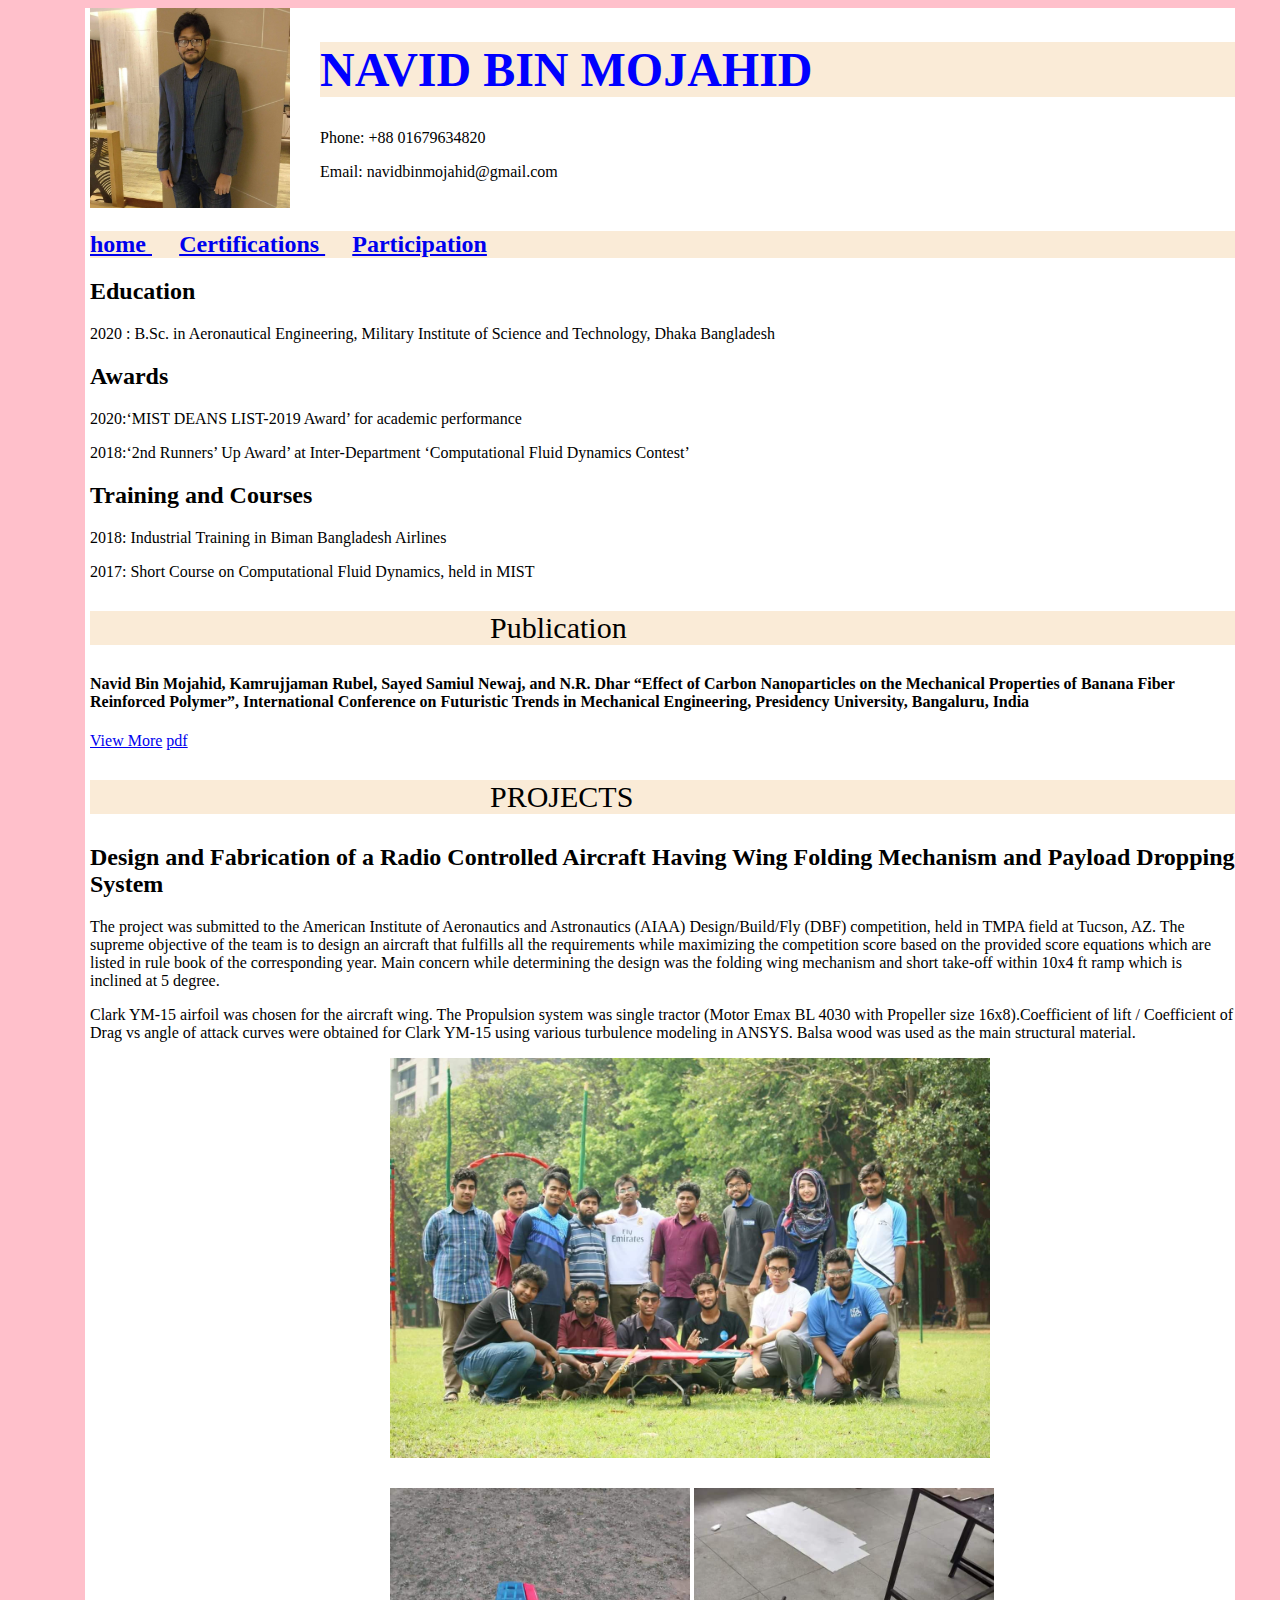
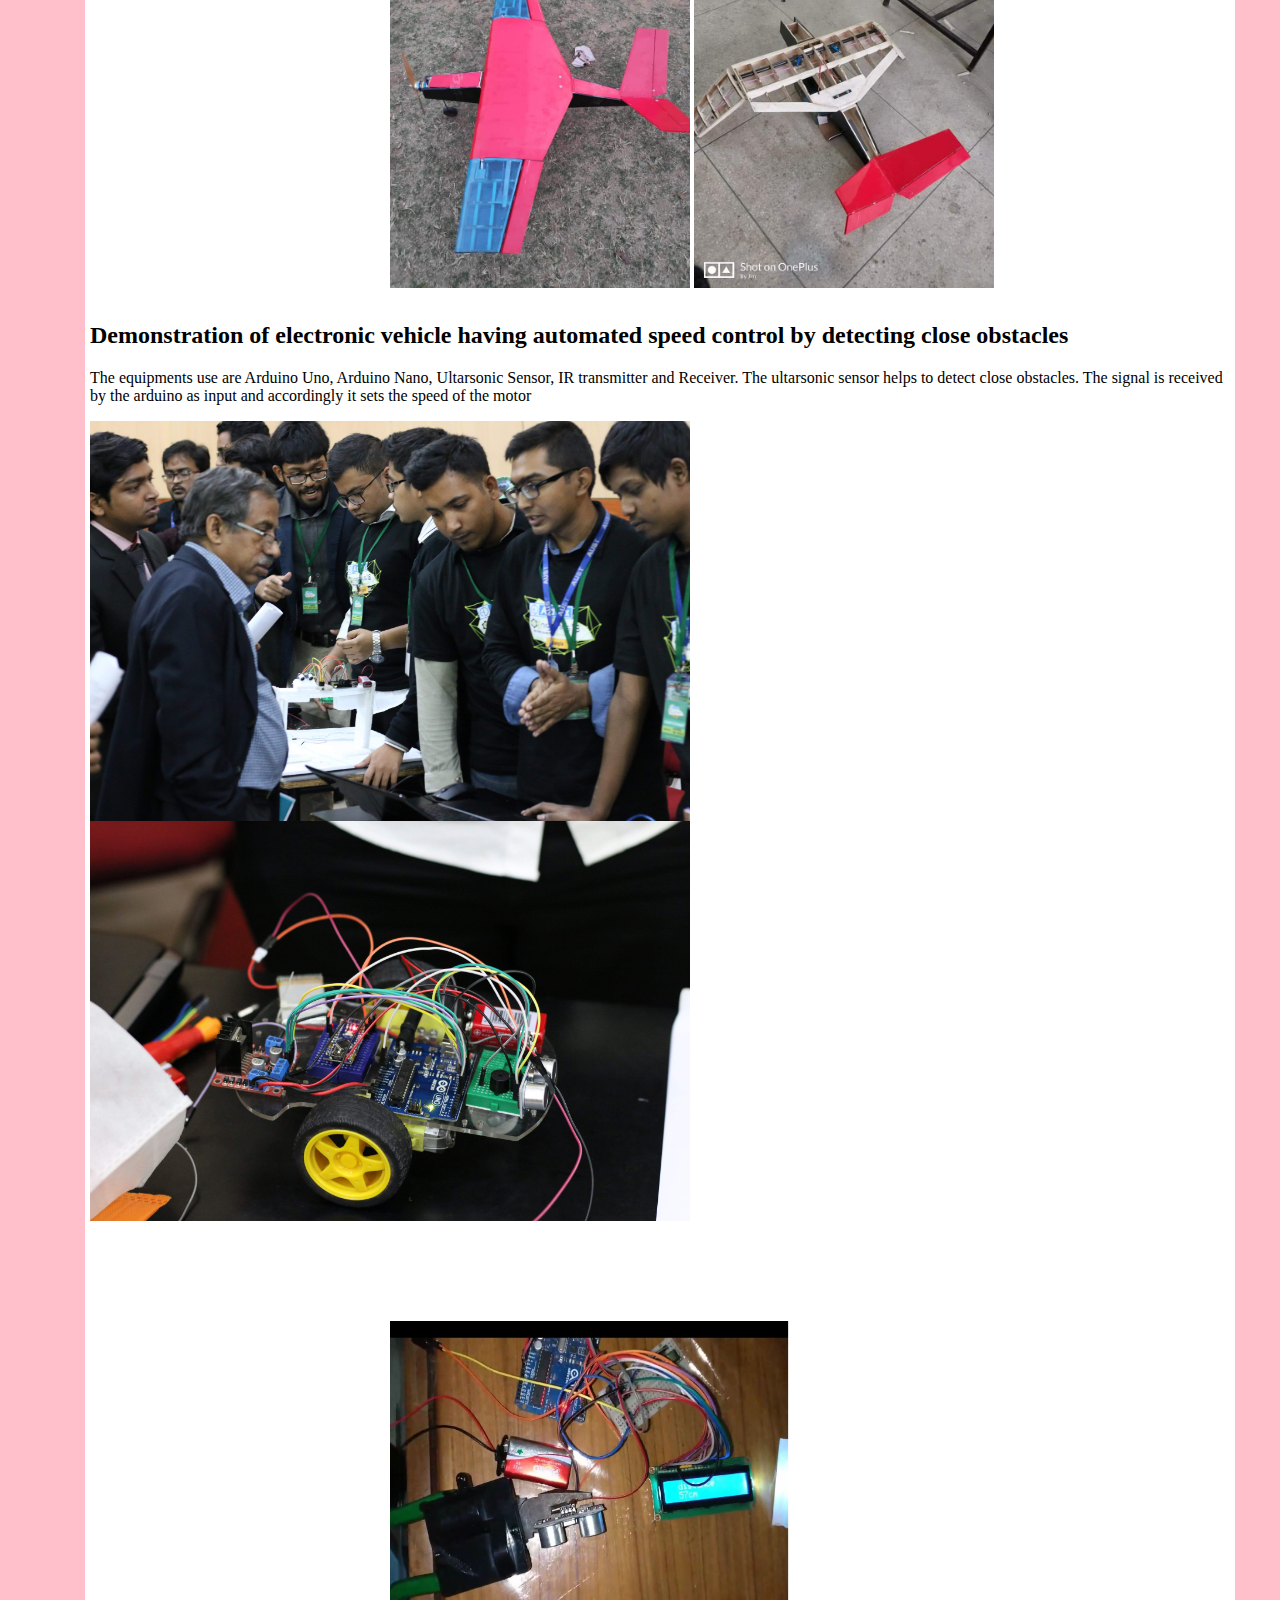
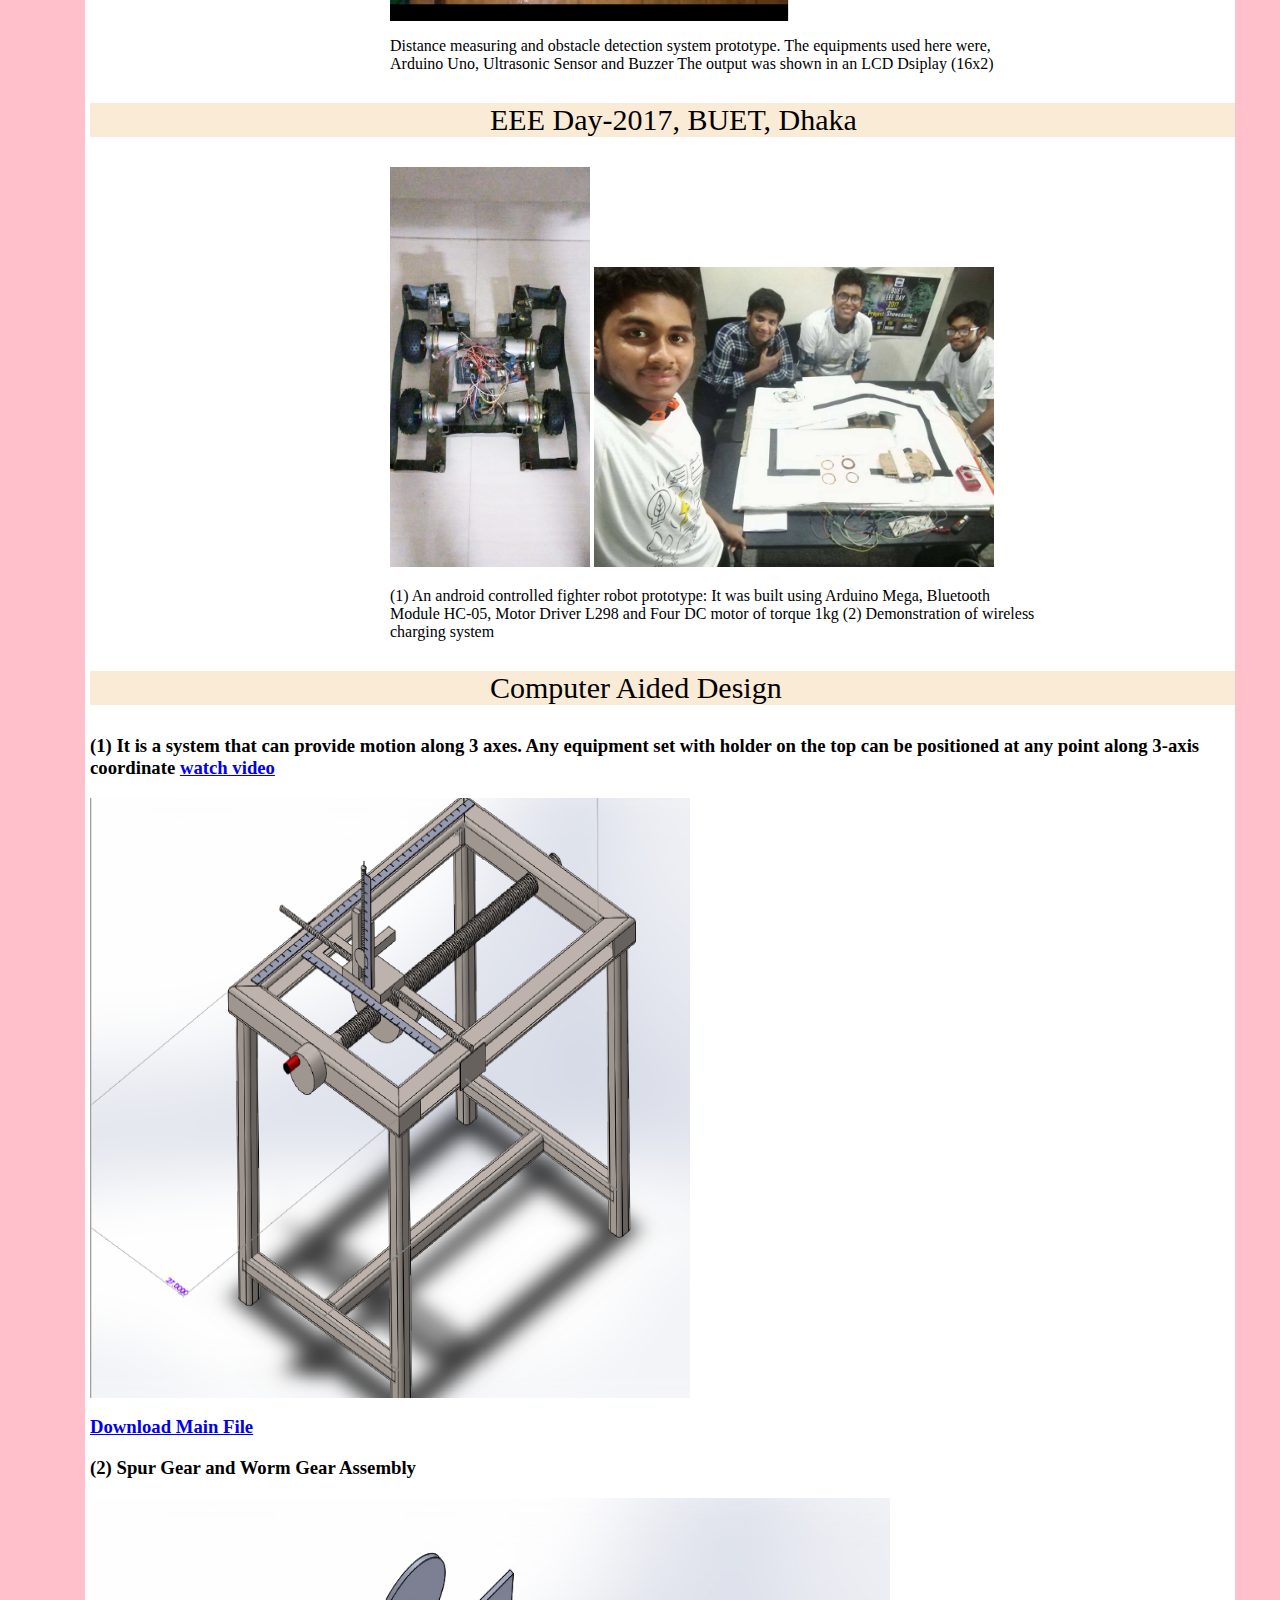
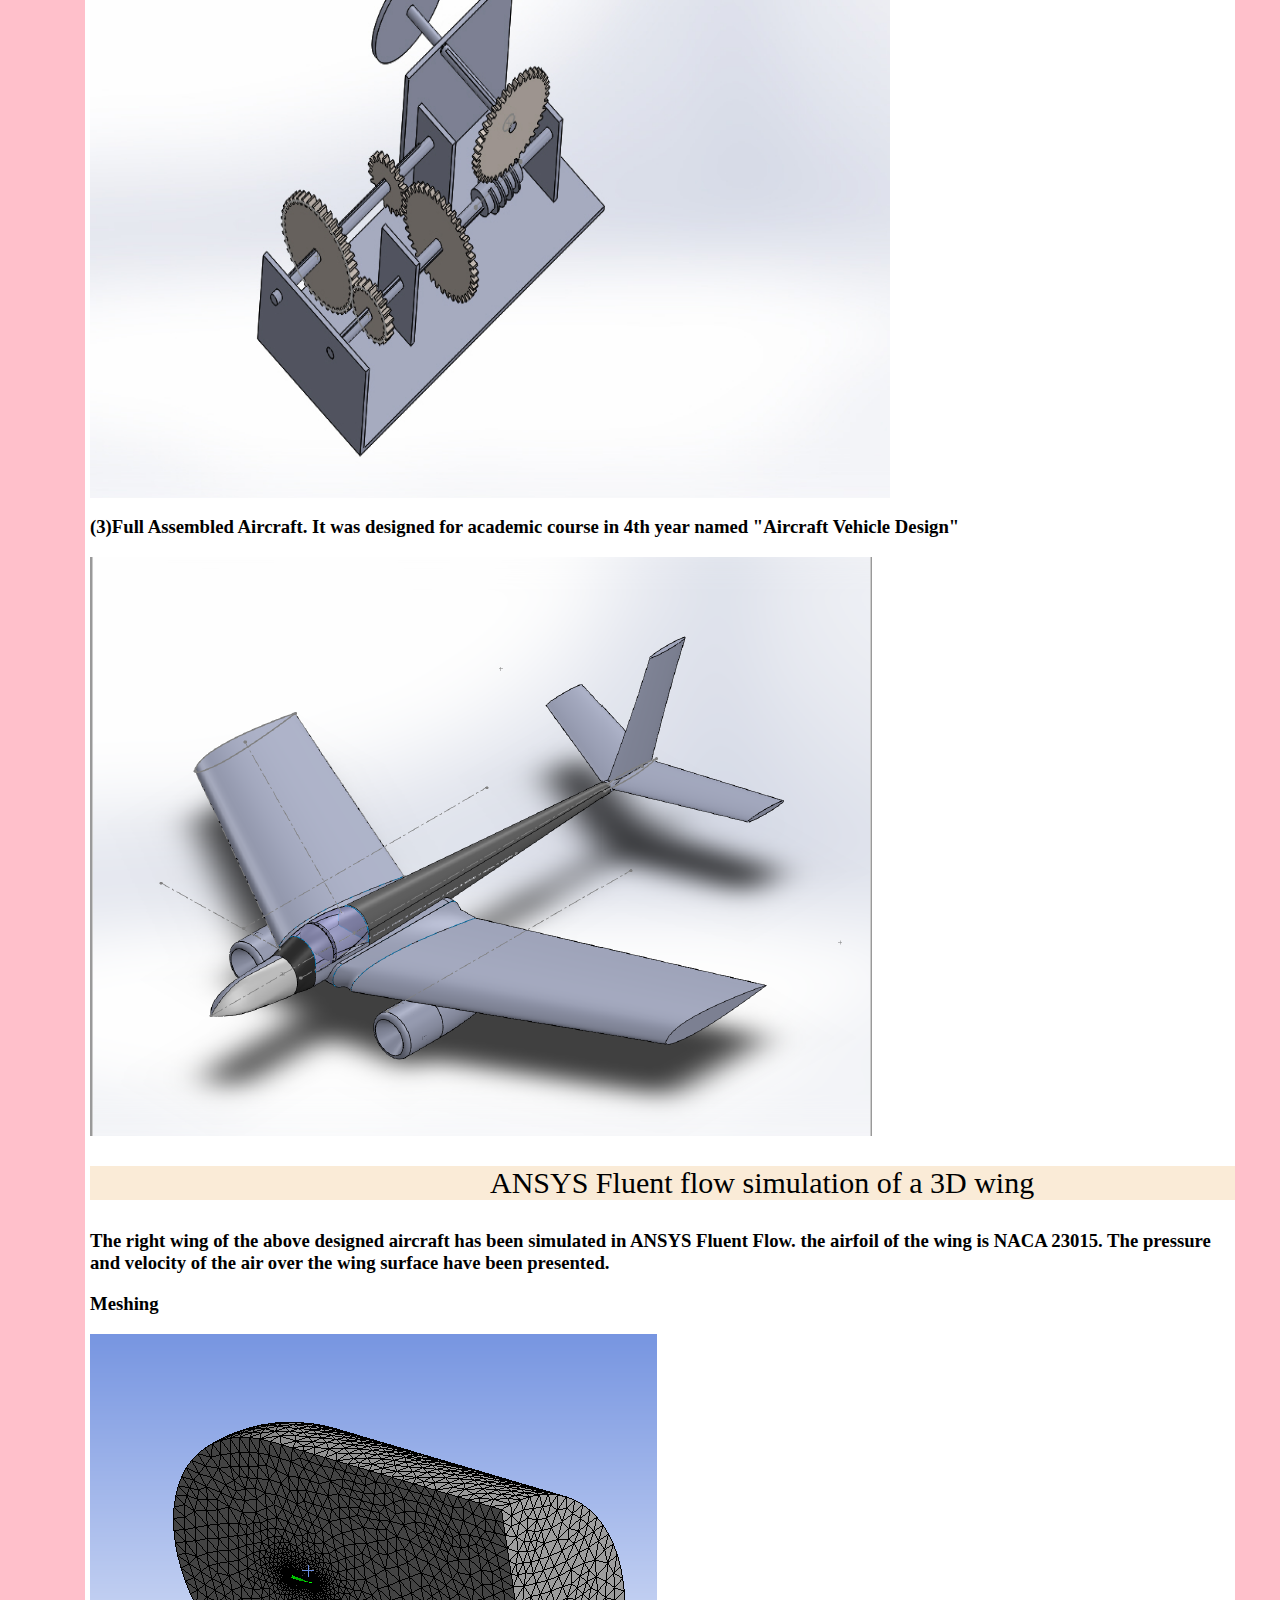
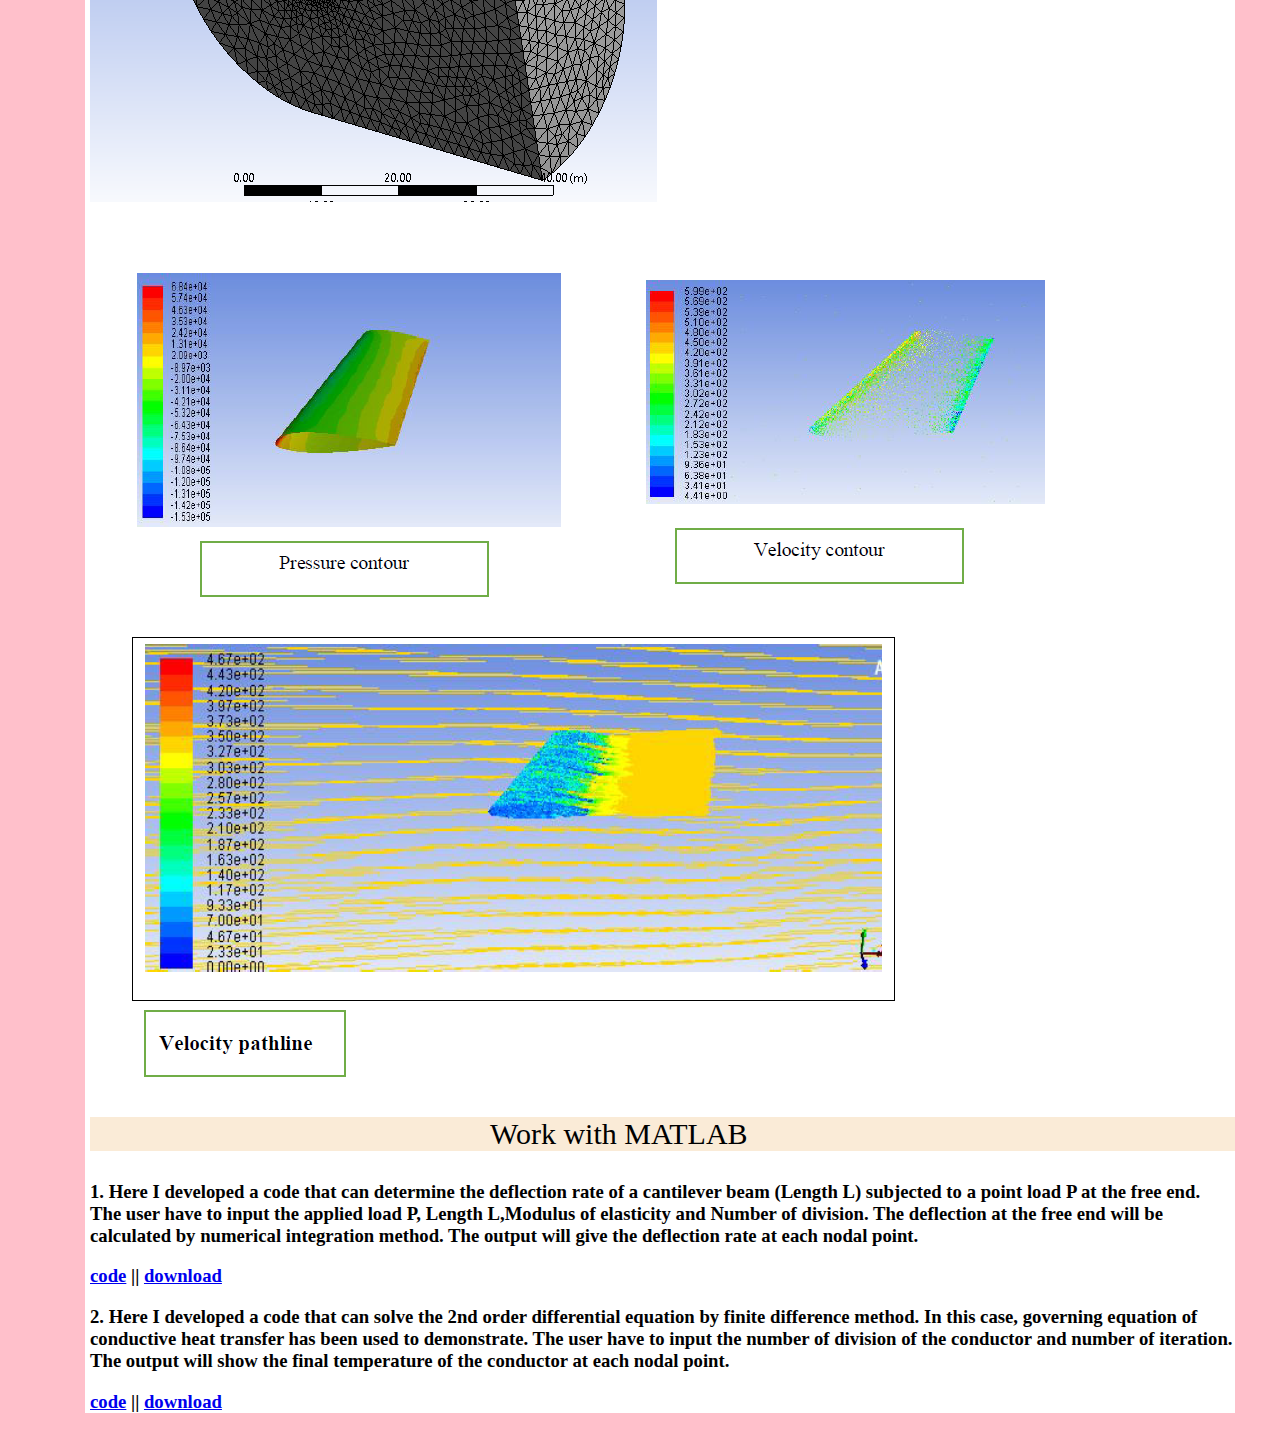
<file: index.html>
<head>
<title> NAVID BIN MOJAHID </title>
<link rel="stylesheet" type="text/css" href="style.css">
</head>
<div class="whole2">
<body class="whole">
<div class="dp">
           <img src="download.png" width="200" height="200">
</div>
<div class="contact">
           <h1> NAVID BIN MOJAHID </h1>
	   <p> Phone: +88 01679634820 </p>
	   <p> Email: navidbinmojahid@gmail.com </p>		
</div>

<div class="content">
<h2 class="pages"> <a href="https://navid-mojahid.github.io/profile/"> home </a> <font color="antiquewhite">|||| </font> 
	<a href="https://navid-mojahid.github.io/Certifications/"> Certifications </a><font color="antiquewhite">|||| </font>
	<a href="https://navid-mojahid.github.io/Participation/"> Participation </a> </h2>
<h2> Education  </h2>
<p> 2020 : B.Sc. in Aeronautical Engineering, 
           Military Institute of Science and Technology, Dhaka Bangladesh
</p>
<h2> Awards  </h2>
           <p> 2020:‘MIST DEANS LIST-2019 Award’ for academic performance </p>
           <p> 2018:‘2nd Runners’ Up Award’ at Inter-Department ‘Computational Fluid Dynamics Contest’ </p>
<h2> Training and Courses </h2>
           <p> 2018:	Industrial Training in Biman Bangladesh Airlines </p>
           <p> 2017:	Short Course on Computational Fluid Dynamics, held in MIST</p>

<p class="caption"> Publication </p>
<h4> Navid Bin Mojahid, Kamrujjaman Rubel, Sayed Samiul Newaj, and N.R. Dhar “Effect of Carbon Nanoparticles on the Mechanical Properties of Banana Fiber Reinforced Polymer”, International Conference on Futuristic Trends in Mechanical Engineering, Presidency University, Bangaluru, India
</h4>
		<a href="https://navid-mojahid.github.io/thesis/">View More</a> <a href="ICOFTIME-2020_paper_32.pdf" download>pdf</a>
           <p class="caption"> PROJECTS </p>
<h2> Design and Fabrication of a Radio Controlled Aircraft Having Wing Folding Mechanism and Payload Dropping System </h2> 
	<p> The project was submitted to the American Institute of Aeronautics and Astronautics (AIAA) Design/Build/Fly (DBF) competition, held in TMPA field at Tucson, AZ. The supreme objective of the team is to design an aircraft that fulfills all the requirements while maximizing the competition score based on the provided score equations which are listed in rule book of the corresponding year. Main concern while determining the design was the folding wing mechanism and short take-off within 10x4 ft ramp which is inclined at 5 degree. </p>
	<p> Clark YM-15 airfoil was chosen for the aircraft wing. The Propulsion system was single tractor 
	(Motor Emax BL 4030 with Propeller size 16x8).Coefficient of lift / Coefficient of Drag vs angle of attack curves were obtained for Clark YM-15 using various 
		turbulence modeling in ANSYS. Balsa wood was used as the main structural material. </P> 
<div class="group"> <img src="group.jpg" width="600" height="400"> </div>
           <div class="robo"> 
                      <img src="DBF.jpg" width="300" height="400"> <img src="DBF2.jpg" width="300" height="400">
           </div>	   
<h2> Demonstration of electronic vehicle having automated speed control by detecting close obstacles</h2>
<p> The equipments use are Arduino Uno, Arduino Nano, Ultarsonic Sensor, IR transmitter and Receiver. The ultarsonic sensor helps to detect close obstacles. 
	The signal is received by the arduino as input and accordingly it sets the speed of the motor </p>
           <p> <img src="aust2.jpeg" width="600" height="400"> <img src="aust.jpeg" width="600" height="400"> </p>
<div class="distance">
<p> <img src="distance2.jpg" width="400" height="300"> </p>
	   <p> Distance measuring and obstacle detection system prototype. The equipments used here were, Arduino Uno, Ultrasonic Sensor and Buzzer
The output was shown in an LCD Dsiplay (16x2)</p>
</div>
           <p class="caption"> EEE Day-2017, BUET, Dhaka </p>
           <div class="robo">
                      <p> <img src="robowars.jpg" width="200" height="400">  <img src="eeeday.jpg" width="400" height="300"> </p>
		   <p> (1) An android controlled fighter robot prototype: It was built using Arduino Mega, Bluetooth Module HC-05, Motor Driver L298 and Four DC motor of torque 1kg (2) Demonstration of wireless charging system </p>
           </div>
          
	   <p class="caption"> Computer Aided Design </p>
<h3> (1) It is a system that can provide motion along 3 axes. Any equipment set with holder on the top can be positioned at any point along 3-axis coordinate
<a href="video.mp4">watch video</a></h3>
<P> <img src="table.PNG" width="600" height="600"> </P>
<h3> <a href="ALL%20PARTS.zip">Download Main File</a> </h3>
<h3> (2) Spur Gear and Worm Gear Assembly</h3>
	   <p> <img src="Assem1.JPG" width="800" height="600"></p>
<h3> (3)Full Assembled Aircraft. It was designed for academic course in 4th year named "Aircraft Vehicle Design" </h3>
<P> <img src="solidworks/Assemble.PNG"> </P>
<p class="caption"> ANSYS Fluent flow simulation of a 3D wing </p>
<h3> The right wing of the above designed aircraft has been simulated in ANSYS Fluent Flow. the airfoil of the wing is NACA 23015. The pressure and velocity of the air over the wing surface have been presented. </h3>
<h3> Meshing </h3>
<P> <img src="Ansys/mesh.PNG"> </P>
<P> <img src="Ansys/1.PNG"> </P>
<P> <img src="Ansys/2.PNG"> </P>
<p class="caption"> Work with MATLAB </p>
<h3> 1. Here I developed a code that can determine the deflection rate of a cantilever beam (Length L) subjected to a point load P at the free end. The user have to input the applied load P, Length L,Modulus of elasticity and Number of division. The deflection at the free end will be calculated by numerical integration method. The output will give the deflection rate at each nodal point. <h3>
<p> <a href="code1.m">code</a> || <a href="code1.m" download>download</a> </p>
<h3> 2. Here I developed a code that can solve the 2nd order differential equation by finite difference method. In this case, governing equation of conductive heat transfer has been used to demonstrate. 
	The user have to input the number of division of the conductor and number of iteration. The output will show the final temperature of the conductor at each nodal point. </h3>
<h3> <a href="code2.m">code</a> || <a href="code2.m" download>download</a> </h3>
</div>
           </body>
</div>
</file>
<file: style.css>
h1{
    color: blue;
    font-size: 48px;
    background-color: antiquewhite;
}
.contact{
    margin-left: 230;
    padding-top: 2
}
.dp{
    float: left
}
.content{
    margin-top: 50;
}
.whole{
    margin-left: 85px;
    margin-right: 45px;
    background-color: pink;
}
.whole2{
    padding-left: 5;
    background-color: white;
}
.caption{
    background-color: antiquewhite;
    padding-left: 400px;
    font-size: 30px;
}
.robo{
    margin-left: 300;
    margin-bottom: 30;
    margin-right: 200;
}
.group{
    margin-left: 300;
    margin-bottom: 30;
}
.distance{
    margin-top: 100;
    margin-left: 300;
    margin-right: 200;
}
.pages{
    background-color: antiquewhite;
}
</file>
